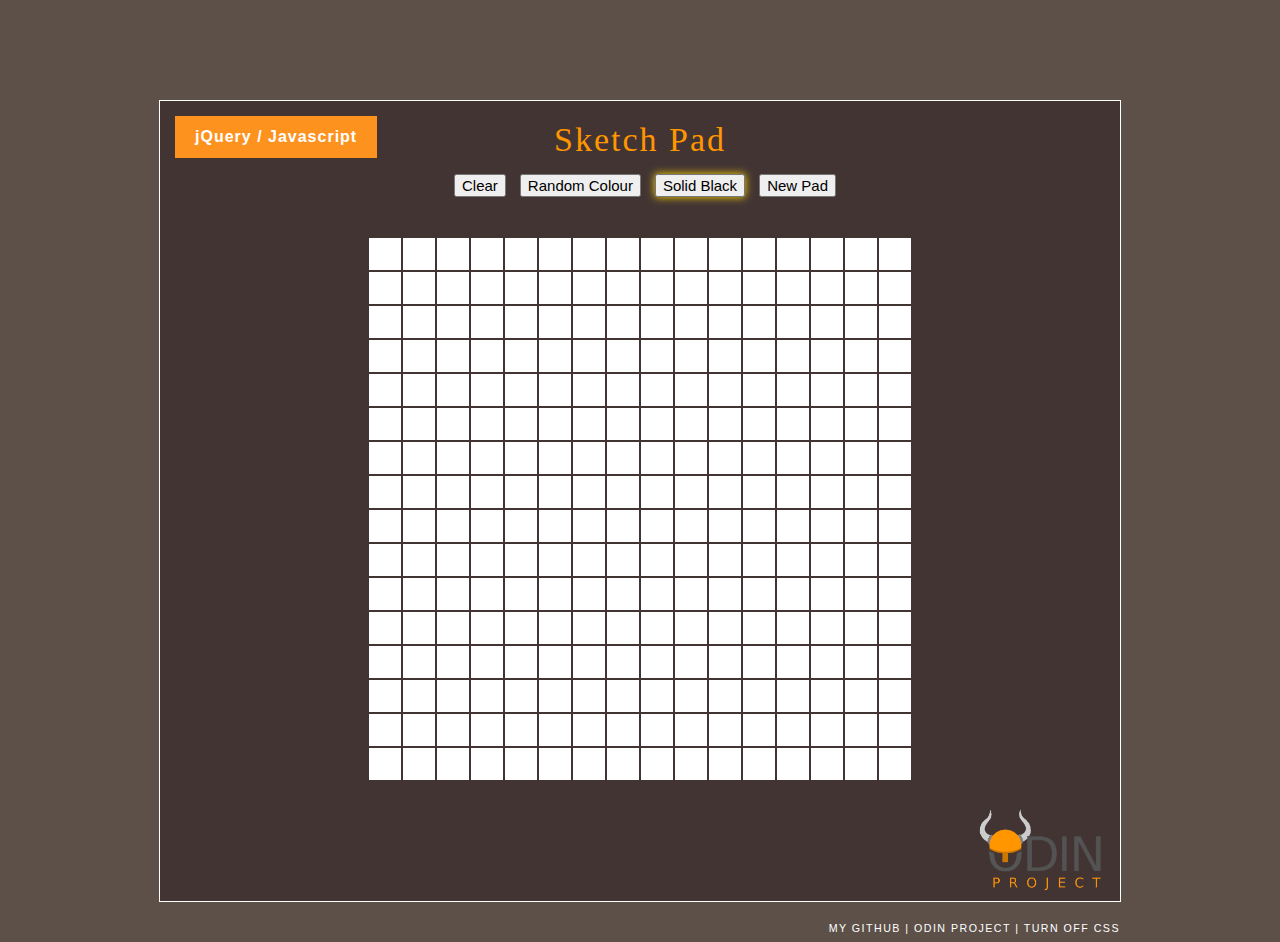
<file: index.html>
<?xml version="1.0" encoding="ISO-8859-1" ?><!DOCTYPE html PUBLIC "-//W3C//DTD XHTML 1.0 Strict//EN" "http://www.w3.org/TR/xhtml1/DTD/xhtml1-strict.dtd"> 
<html xmlns="http://www.w3.org/1999/xhtml" lang="en" xml:lang="en">
<head>
	<title>my Sketch</title>
	<link rel="stylesheet" href="css/style.css" type="text/css" />

	<script src="https://ajax.googleapis.com/ajax/libs/jquery/1.11.0/jquery.min.js"></script>
	<script type="text/javascript" src="js/sketch.js"></script>
</head>

<body>

	<div id="wrapper">


	<div id="top">
		<div class="label"> jQuery / Javascript </div>
		<div class="title"> Sketch Pad </div>
	</div>
	  


		<div id="menu"> 
			<input type="button" value="Clear" id="clearButton"/>

			<input type="button" value="Random Colour" id="randomButton"/>

			<input type="button" value="Solid Black" id="solidButton"/>

			<input type="button" value="New Pad" id="newPadButton"/>
		</div> 
	
		<div id="canvas"> 


		</div>

	</div>

	<div id="footer">
		<a href="https://github.com/belalik/"> My github </a> | <a href="http://www.theodinproject.com/">ODIN Project</a> | <a href="index_nocss.html">TURN OFF CSS</a>
	</div>


</body>
</html>
</file>
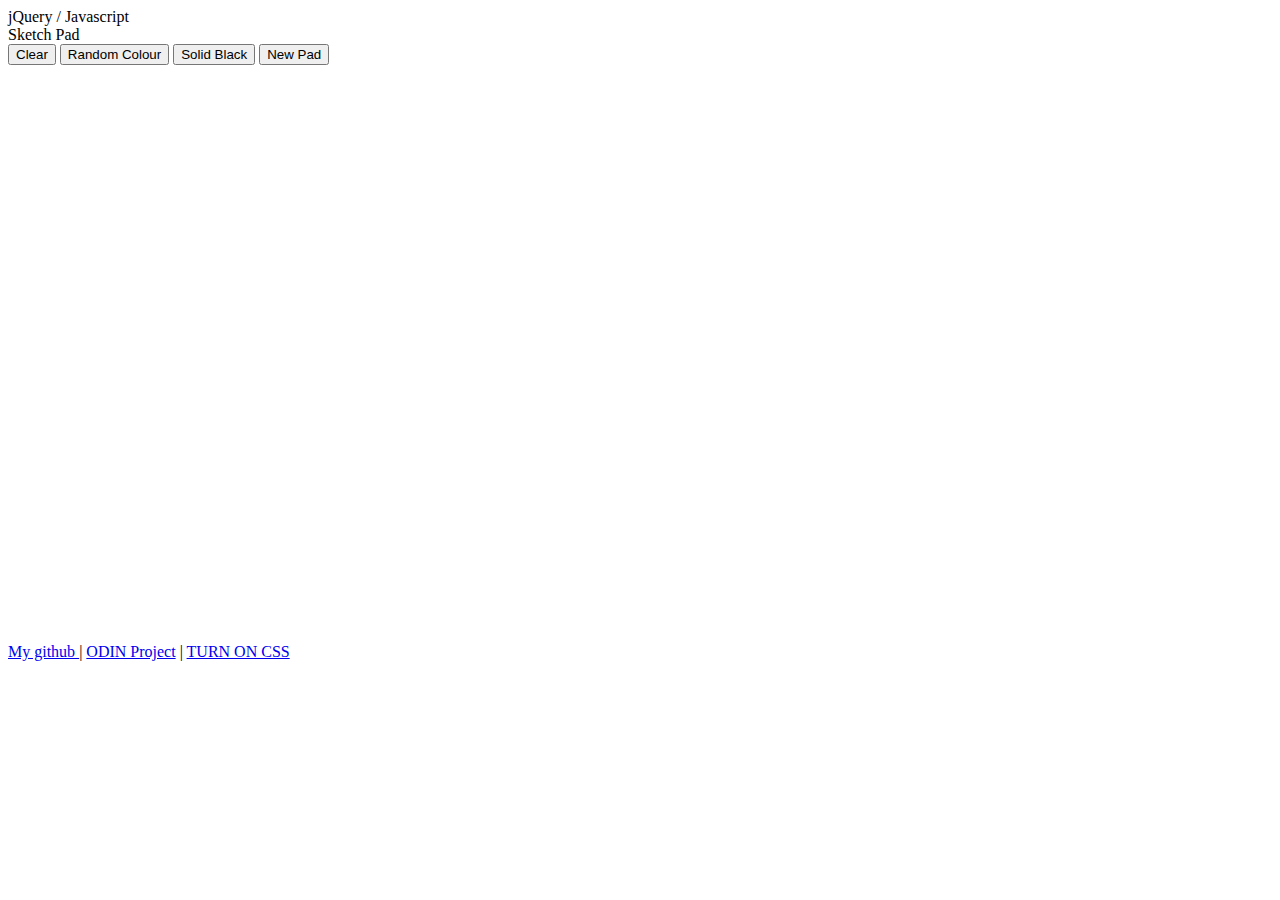
<file: index_nocss.html>
<?xml version="1.0" encoding="ISO-8859-1" ?><!DOCTYPE html PUBLIC "-//W3C//DTD XHTML 1.0 Strict//EN" "http://www.w3.org/TR/xhtml1/DTD/xhtml1-strict.dtd"> 
<html xmlns="http://www.w3.org/1999/xhtml" lang="en" xml:lang="en">
<head>
	<title>my Sketch</title>
	

	<script src="http://ajax.googleapis.com/ajax/libs/jquery/1.11.0/jquery.min.js"></script>
	<script type="text/javascript" src="js/sketch.js"></script>
</head>

<body>

	<div id="wrapper">


	<div id="top">
		<div class="label"> jQuery / Javascript </div>
		<div class="title"> Sketch Pad </div>
	</div>
	  


		<div id="menu"> 
			<input type="button" value="Clear" id="clearButton"/>

			<input type="button" value="Random Colour" id="randomButton"/>

			<input type="button" value="Solid Black" id="solidButton"/>

			<input type="button" value="New Pad" id="newPadButton"/>
		</div> 
	
		<div id="canvas"> 


		</div>

	</div>

	<div id="footer">
		<a href="https://github.com/belalik/"> My github </a> | <a href="http://www.theodinproject.com/">ODIN Project</a> | <a href="index.html">TURN ON CSS</a>
	</div>


</body>
</html>
</file>
<file: css/style.css>
body {
	text-align: center;
	background: #5d5048;
}

div#wrapper {
		margin: 0 auto;
		margin-top: 100px;
		border: 1px solid #ffffff;
		width: 960px;
		height: 800px;
		background: #423433 url('../images/odin2.png');
		background-size: 14%;
		background-position: 99% 99%;
		background-repeat: no-repeat;
}

table {
    margin: 0 auto;
    border-spacing:0;
    border-collapse: collapse;
  }



div#menu {
		margin: 0 auto;
		width: 600px;
		display: block;
		clear: both;
}

div#menu input {
	margin-left: 10px;
	font-size: 15px;
	
}

#randomColour {
	

}

div#canvas {

	padding-top: 40px;

}

.box {

	background-color: #ffffff;
	width: 32px;
	height: 32px;
	
}


.hovered {
    background-color:#000000;
}

/* copied straight from codecademy */

.highlighted {
    -webkit-box-shadow: 0 0 8px #FFD700;
    -moz-box-shadow: 0 0 8px #FFD700;
    box-shadow: 0 0 8px #FFD700;
    cursor:pointer;
}

#top {
	width: 100%;
	position: relative;
}

.label { background: #fe921f; color: #ffffff; display: inline-block; 
	font-family: 'Lato', sans-serif; font-size: 16px; font-weight: bold; 
	line-height: 12px; letter-spacing: 1px; margin: 15px;
	padding: 15px 20px 15px 20px;  
	position: absolute; left: 0px;
	

	
}

.title {
	color: #ff9600;
	display: inline-block;
	margin: 20px 0px 15px;
	letter-spacing: 2px;
	font-size: 34px; 
	font-weight: 300; 

}



div#footer {
		width: 960px;
		clear: both;
		margin: 0 auto;
		font-family: trebuchet ms,arial,verdana;
		font-size: 8pt;
		font-weight: normal;
		color: #ffffff;
		letter-spacing: 1.1pt;
		padding-top: 20px;
		text-align: right;
}

div#footer A {
		color: #ffffff;
		font-weight: normal;
		text-decoration: none;
		text-transform: uppercase;
}

div#footer a:hover {
		text-decoration: underline;
}
</file>
